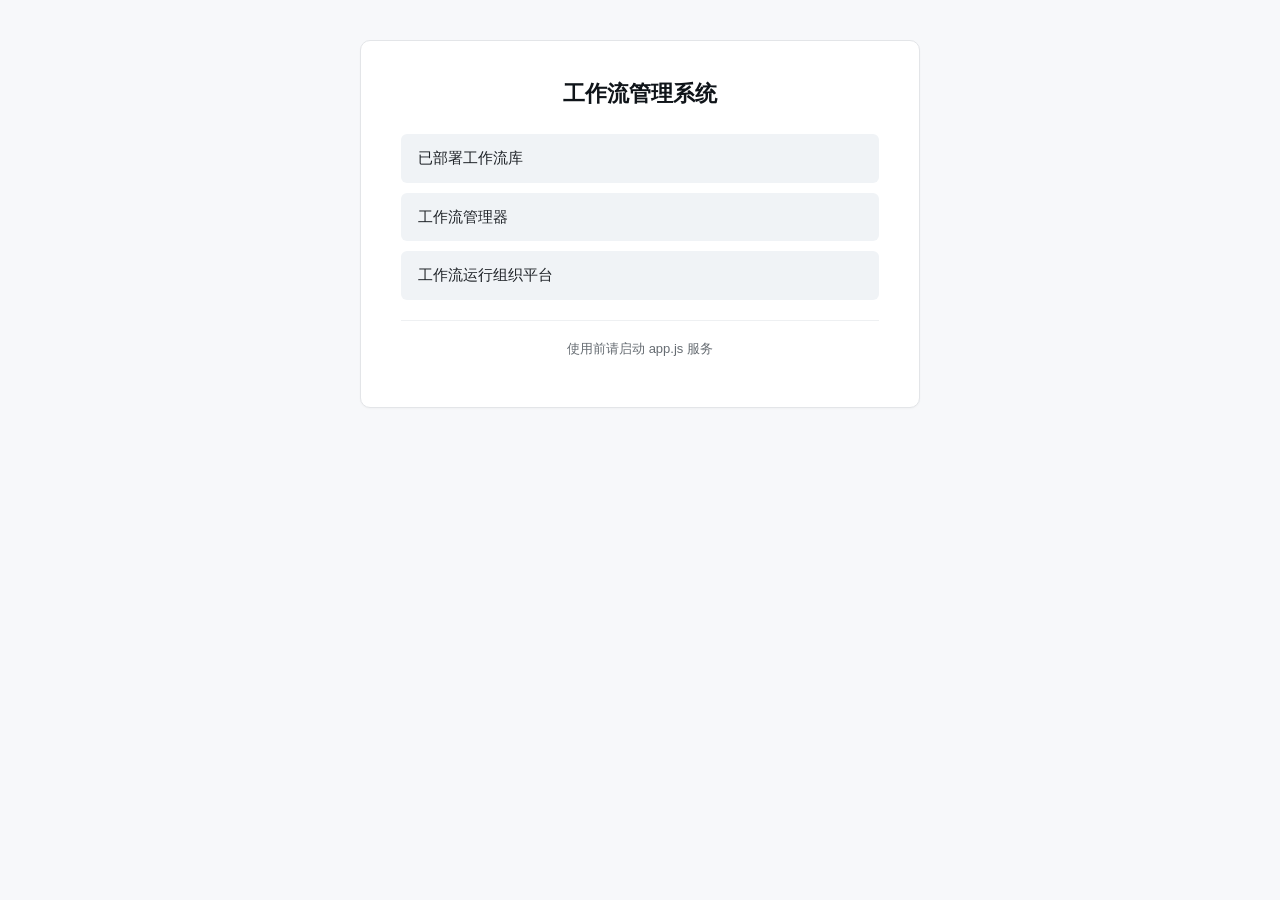
<file: html/index.html>
<!DOCTYPE html>
<html lang="zh-CN">
<head>
    <meta charset="UTF-8">
    <title>主页</title>
    <link rel="stylesheet" href="./index.css">
</head>
<body>
    <div class="container">
        <h1>工作流管理系统</h1>
        <ul class="nav-list">
            <li><a href="./workflow.html">已部署工作流库</a></li>
            <li><a href="./manager.html">工作流管理器</a></li>
            <li><a href="./organize.html">工作流运行组织平台</a></li>
        </ul>
        <p class="tip">使用前请启动 app.js 服务</p>
    </div>
</body>
</html>
</file>
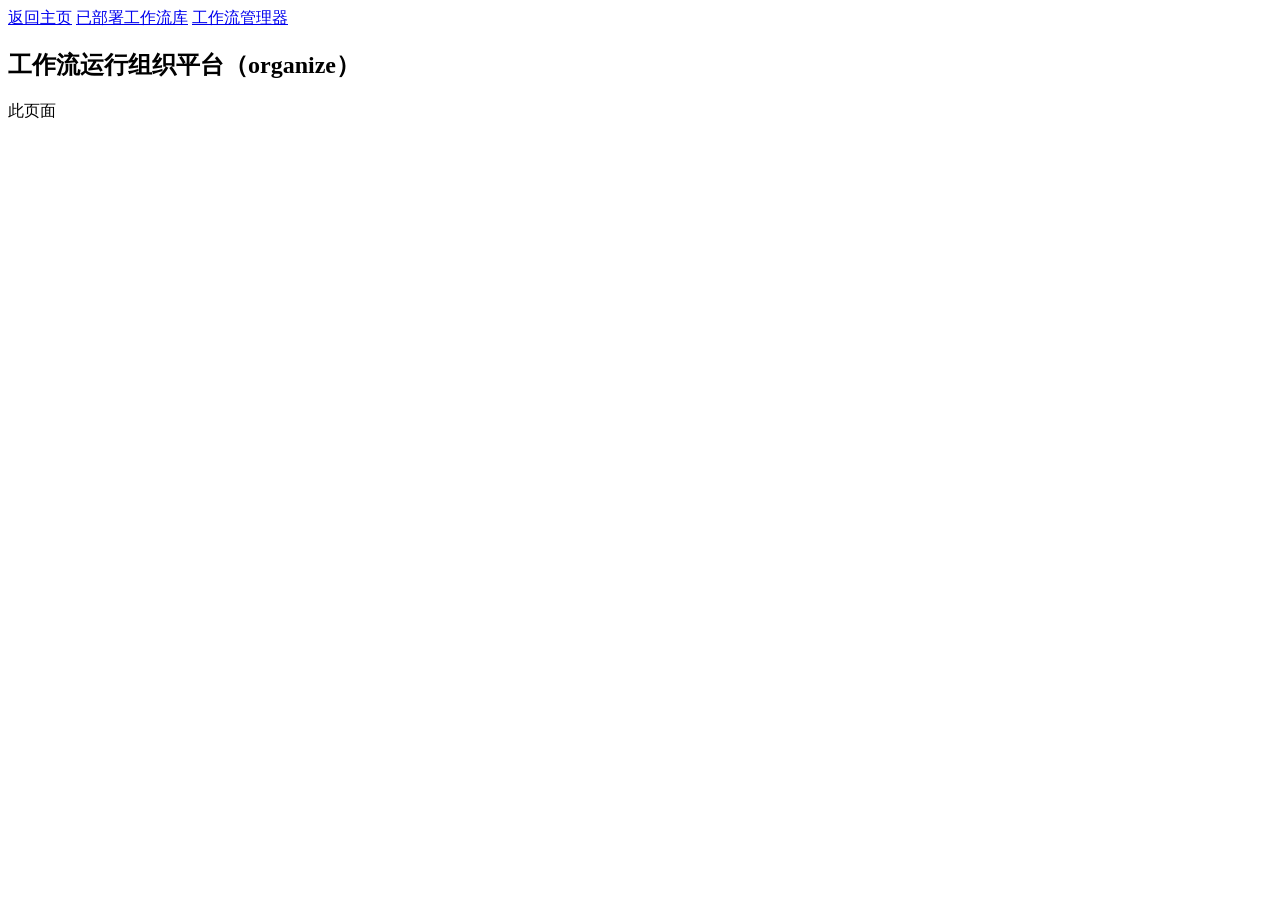
<file: html/organize.html>
<!DOCTYPE html>
<html lang="zh-CN">
<head>
    <meta charset="UTF-8">
    <title>工作流运行组织平台</title>
</head>
<body>
    <div>
        <a href="./index.html">返回主页</a>
        <a href="./workflow.html">已部署工作流库</a>
        <a href="./manager.html">工作流管理器</a>
    </div>
    <h2>工作流运行组织平台（organize）</h2>
    <div>此页面</div>
</body>
</html>
</file>
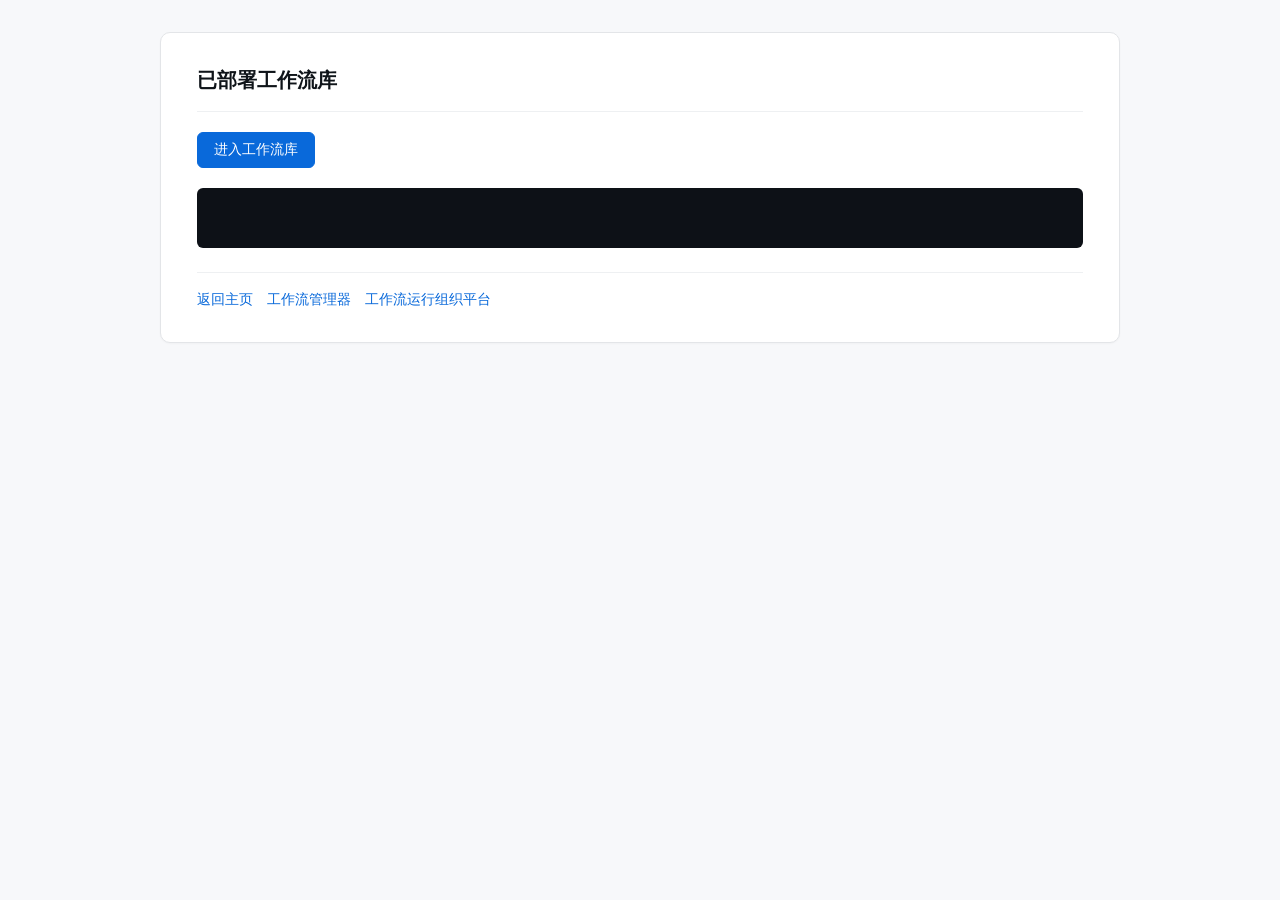
<file: html/workflow.html>
<!DOCTYPE html>
<html lang="zh-CN">
<head>
    <meta charset="UTF-8">
    <title>已部署工作流库</title>
    <link rel="stylesheet" href="./workflow.css">
</head>
<body>
    <div class="container">
        <div class="page-header">
            <h2>已部署工作流库</h2>
        </div>

        <div class="toolbar">
            <button id="readBtn" class="btn btn-primary">进入工作流库</button>
        </div>

        <div id="result" class="result"></div>

        <div class="footer-nav">
            <a href="./index.html">返回主页</a>
            <a href="./manager.html">工作流管理器</a>
            <a href="./organize.html">工作流运行组织平台</a>
        </div>
    </div>

    <script>
        const resultBox = document.getElementById('result');
        document.getElementById('readBtn').onclick = async () => {
            const res = await fetch('/getJson');
            const data = await res.json();
            resultBox.innerText = JSON.stringify(data, null, 2);
        }
    </script>
</body>
</html>
</file>
<file: html/index.css>
* { box-sizing: border-box; }
body {
    font-family: -apple-system, BlinkMacSystemFont, "Segoe UI", Roboto, sans-serif;
    margin: 0;
    padding: 40px 20px;
    background: #f7f8fa;
    color: #1f2328;
    line-height: 1.5;
}
.container {
    max-width: 560px;
    margin: 0 auto;
    background: #fff;
    border: 1px solid #e3e5e8;
    border-radius: 10px;
    padding: 36px 40px;
    box-shadow: 0 1px 2px rgba(0,0,0,0.03);
}
h1 {
    margin: 0 0 24px;
    font-size: 22px;
    font-weight: 600;
    text-align: center;
    color: #0f1419;
}
.nav-list {
    list-style: none;
    padding: 0;
    margin: 0 0 20px;
}
.nav-list li { margin-bottom: 10px; }
.nav-list a {
    display: block;
    padding: 12px 16px;
    background: #f0f3f6;
    border: 1px solid transparent;
    border-radius: 6px;
    color: #1f2328;
    text-decoration: none;
    font-size: 15px;
    transition: background 0.15s, border-color 0.15s;
}
.nav-list a:hover {
    background: #e6ebf0;
    border-color: #cfd4d9;
}
.tip {
    margin-top: 20px;
    padding-top: 18px;
    border-top: 1px solid #eef0f2;
    font-size: 13px;
    color: #666c72;
    text-align: center;
}
</file>
<file: html/workflow.css>
* { box-sizing: border-box; }
body {
    font-family: -apple-system, BlinkMacSystemFont, "Segoe UI", Roboto, sans-serif;
    margin: 0;
    padding: 32px 20px;
    background: #f7f8fa;
    color: #1f2328;
    line-height: 1.5;
}
.container {
    max-width: 960px;
    margin: 0 auto;
    background: #fff;
    border: 1px solid #e3e5e8;
    border-radius: 10px;
    padding: 32px 36px;
    box-shadow: 0 1px 2px rgba(0,0,0,0.03);
}
.page-header {
    display: flex;
    justify-content: space-between;
    align-items: baseline;
    flex-wrap: wrap;
    gap: 12px;
    margin-bottom: 20px;
    padding-bottom: 16px;
    border-bottom: 1px solid #eef0f2;
}
.page-header h2 {
    margin: 0;
    font-size: 20px;
    font-weight: 600;
    color: #0f1419;
}
.toolbar {
    display: flex;
    gap: 10px;
    align-items: center;
    margin-bottom: 20px;
}
.btn {
    display: inline-block;
    padding: 8px 16px;
    border: 1px solid #d0d7de;
    border-radius: 6px;
    background: #f6f8fa;
    color: #1f2328;
    font-size: 14px;
    cursor: pointer;
    text-decoration: none;
    transition: background 0.15s, border-color 0.15s;
}
.btn:hover {
    background: #eef1f4;
    border-color: #b8bfc6;
}
.btn-primary {
    background: #0969da;
    color: #fff;
    border-color: #0969da;
}
.btn-primary:hover {
    background: #0860c4;
    border-color: #0860c4;
}
.result {
    margin-top: 8px;
    padding: 16px 18px;
    background: #0d1117;
    color: #e6edf3;
    border-radius: 6px;
    font-family: Consolas, Menlo, monospace;
    font-size: 13px;
    white-space: pre-wrap;
    word-break: break-all;
    min-height: 60px;
    max-height: 60vh;
    overflow: auto;
}
.footer-nav {
    margin-top: 24px;
    padding-top: 16px;
    border-top: 1px solid #eef0f2;
    display: flex;
    flex-wrap: wrap;
    gap: 14px;
}
.footer-nav a {
    color: #0969da;
    text-decoration: none;
    font-size: 14px;
}
.footer-nav a:hover { text-decoration: underline; }
</file>
